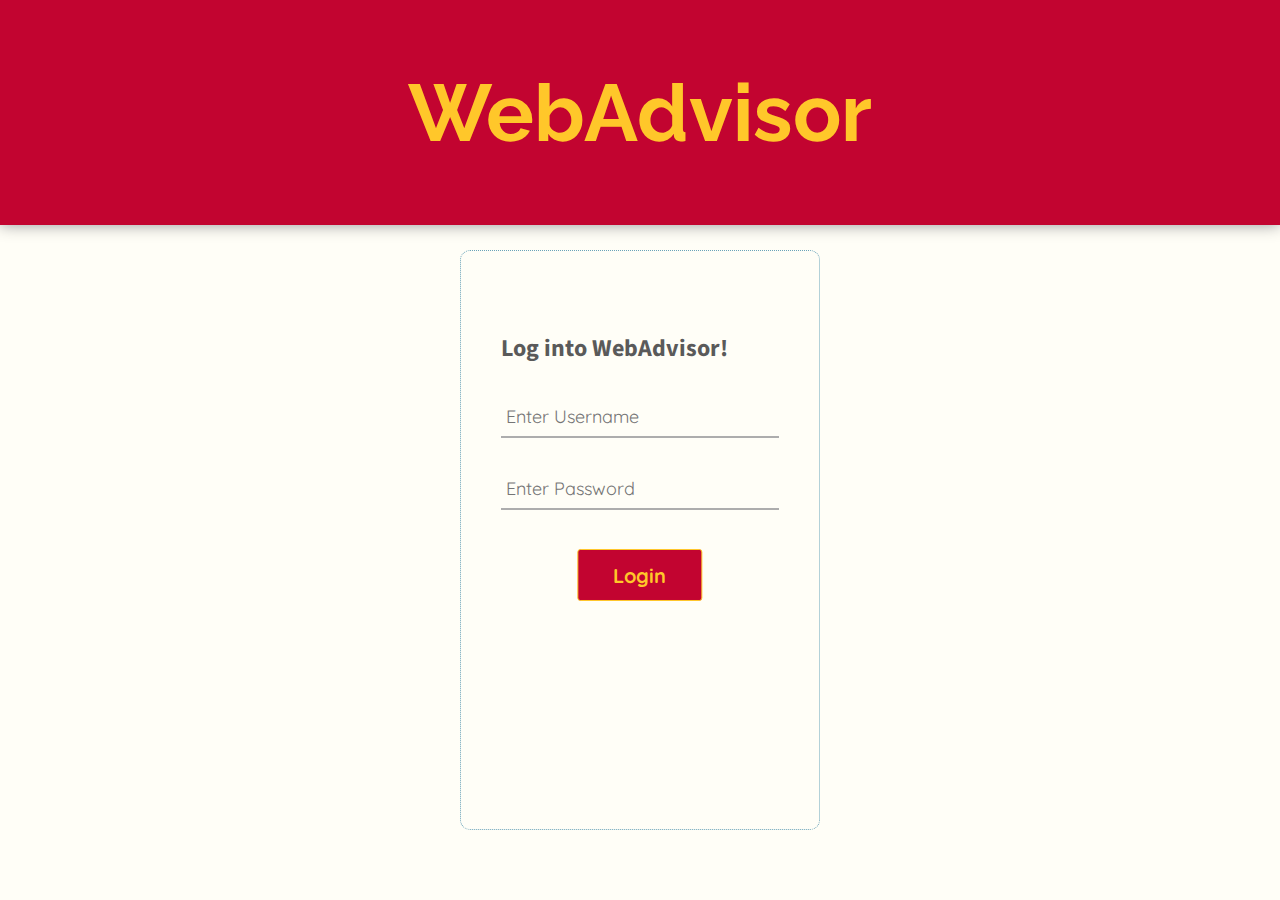
<file: WebAdvisor V2/login.html>
<!DOCTYPE html>
<html lang="en">

<head>
    <meta charset="UTF-8">
    <meta name="viewport" content="width=device-width, initial-scale=1.0">
    <link rel="stylesheet" href="css/style.css">


    <link href="https://fonts.googleapis.com/css?family=Playfair+Display&display=swap" rel="stylesheet">
    <link href="https://fonts.googleapis.com/css?family=Source+Sans+Pro&display=swap" rel="stylesheet">
    <link href="https://fonts.googleapis.com/css?family=Lato&display=swap" rel="stylesheet">
    <link href="https://fonts.googleapis.com/css?family=Raleway&display=swap" rel="stylesheet">
    <link href="https://fonts.googleapis.com/css?family=Quicksand&display=swap" rel="stylesheet">


    <meta http-equiv="X-UA-Compatible" content="ie=edge">
    <title>Document</title>
    <link rel="stylesheet" href="css/login_style.css">
</head>

<body>
    <div class="header">
        <h2>WebAdvisor</h2>
    </div>
    <content>
        <div class="login-form">
            <h3>
                Log into WebAdvisor!
            </h3>
            <div class="fields">
                <input type="text" placeholder="Enter Username" name="uname" required>
            </div>
            <div class="fields">
                <input type="password" placeholder="Enter Password" name="pwd" required>
            </div>
            <input class="login-btn" type="submit" name="" value="Login">
        </div>
    </content>
</body>

</html>
</file>
<file: WebAdvisor V2/css/style.css>
:root {
    --primary-color: #C20430;
    --secondary-color: #000000;
    --uog-yellow: #FFC72A;
}

* {
    box-sizing: border-box;
    margin: 0;
    padding: 0;
}

body {
    font-family: 'Source Sans Pro', sans-serif;
    -webkit-font-smoothing: antialiased;
    background: #fff;
    color: #999;
}

ul {
    list-style: none;
}

h1,
h2,
h3,
h4 {
    color: #fff;
}

a {
    color: #fff;
    text-decoration: none;
}

button {
    text-decoration: none;
    background: none;
    border: none;
}

p {
    margin: .5rem 0;
}

img {
    width: 100%;
}

.landing {
    width: 100%;
    height: 100%;
    position: relative;
}

.top-bar {
    position: relative;
    height: 110px;
    background: var(--primary-color);
}

.top-bar img {
    position: absolute;
    width: 225px;
    top: 50%;
    left: 7%;
    transform: translate(0%, -50%);
}

.login {
    position: absolute;
    top: 50%;
    right: 5%;
    color: #FFC72A;
    font-size: 1.5rem;
    font-weight: bold;
    transform: translate(-50%, -50%);
}

.top-bar ul {
    position: absolute;
    display: flex;
    flex-direction: row;
    margin: auto;
    top: 50%;
    left: 71%;
    transform: translate(-50%, -50%);
}

.top-bar li {
    font-weight: 550;
    margin: 25px;
    font-size: 1.55rem;
    color: rgb(255, 255, 255);
}

.top-bar li a {
    color: rgb(224, 224, 224)
}

.context-bar {
    position: relative;
    height: 80px;
    margin-left: -65px;
    background: var(--uog-yellow);
}

.context-bar a {
    color: #000;
}

.context-bar ul {
    width: 100%;
}

.context-bar button {
    text-transform: uppercase;
    font-weight: 600;
    font-family: 'Source Sans Pro', sans-serif;
    color: rgb(26, 26, 26);
    font-size: 1.35rem;
    letter-spacing: .25px;
    cursor: pointer;
}

.context-bar button:hover {
    color: rgb(66, 66, 66);
}

.dropdown {
    height: 90px;
    display: flex;
    flex-direction: row;
    justify-content: space-around;
    align-items: center;
    width: 45%;
    margin-left: 40.15%;
}

.registration,
.academic,
.financial {
    position: relative;
}

.registration ul,
.academic ul,
.financial ul {
    margin-top: 30px;
    background-color: white;
    box-shadow: 10px;
    position: absolute;
    left: 0px;
    border-radius: 5px;
    width: 175px;
    height: 150px;
    border: 1px solid rgb(224, 224, 224);
    display: flex;
    justify-content: space-around;
    align-items: center;
    flex-direction: column;
    border-radius: 5px;
    opacity: 0;
    pointer-events: none;
    transform: translateY(-10px);
    transition: all 0.4s ease;
}

.registration li,
.academic li,
.financial li {
    height: 100%;
    width: 100%;
    display: flex;
    flex-direction: column;
    align-items: center;
    justify-content: space-around;
}

.registration li a,
.academic li a,
.financial li a {
    height: 100%;
    width: 100%;
    display: flex;
    flex-direction: column;
    align-items: center;
    justify-content: space-around;
}

.registration li a:hover,
.academic li a:hover,
.financial li a:hover {
    color: var(--primary-color);
}

.registration li:hover,
.academic li:hover,
.financial li:hover {
    background: rgb(241, 241, 241);
}

.registration button {
    margin-left: 25px;
}

.registration button:focus+ul,
.academic button:focus+ul,
.financial button:focus+ul {
    opacity: 1;
    pointer-events: all;
    transform: translateY(0);
}

.registration button:focus,
.academic button:focus,
.financial button:focus {
    outline: 0;
}
</file>
<file: WebAdvisor V2/css/login_style.css>
:root {
    --primary-color: #C20430;
    --secondary-color: #000000;
    --uog-yellow: #FFC72A;
    --uog-blue: #69A3B9;
}

input {
    text-decoration: none;
    border: none;
    background: none;
}

input:focus {
    outline: none;
}

* {
    box-sizing: border-box;
    margin: 0;
    padding: 0;
}

body {
    font-family: 'Source Sans Pro', sans-serif;
    -webkit-font-smoothing: antialiased;
    background: #fffef7;
    color: #999;
}

ul {
    list-style: none;
}

a {
    color: #fff;
    text-decoration: none;
}

button {
    text-decoration: none;
    background: none;
    border: none;
}

p {
    margin: .5rem 0;
}

img {
    width: 100%;
}

.header {
    position: relative;
    display: flex;
    height: 25vh;
    background: var(--primary-color);
    box-shadow: 0 0 15px;
}

.header h2 {
    position: absolute;
    font-size: 5rem;
    font-family: 'Raleway', sans-serif;
    color: var(--uog-yellow);
    top: 50%;
    left: 50%;
    transform: translate(-50%, -50%);
}

.login-form h3 {
    color: rgb(90, 90, 90);
    font-size: 1.5rem;
}

.login-form {
    width: 360px;
    background: #fffef7;
    height: 580px;
    padding: 80px 40px;
    border-radius: 10px;
    position: absolute;
    left: 50%;
    top: 60%;
    transform: translate(-50%, -50%);
    border-width: 1px;
    border-style: dotted;
    border-color: var(--uog-blue);
}

.fields {
    border-bottom: 2px solid #adadad;
    position: relative;
    margin: 30px 0;
}

.fields input {
    font-family: 'Quicksand', sans-serif;
    font-size: 18px;
    color: rgb(32, 32, 32);
    width: 100%;
    padding: 0 5px;
    height: 40px;
}

.login-btn {
    text-align: center;
    background-color: var(--primary-color);
    color: var(--uog-yellow);
    font-family: 'Quicksand', sans-serif;
    font-weight: bold;
    font-size: 1.25rem;
    border: thin;
    border-style: solid;
    position: absolute;
    left: 50%;
    top: 50%;
    width: 35%;
    height: 9%;
    margin-top: 35px;
    transform: translate(-50%, -50%);
    border-radius: 3px;
}
</file>
